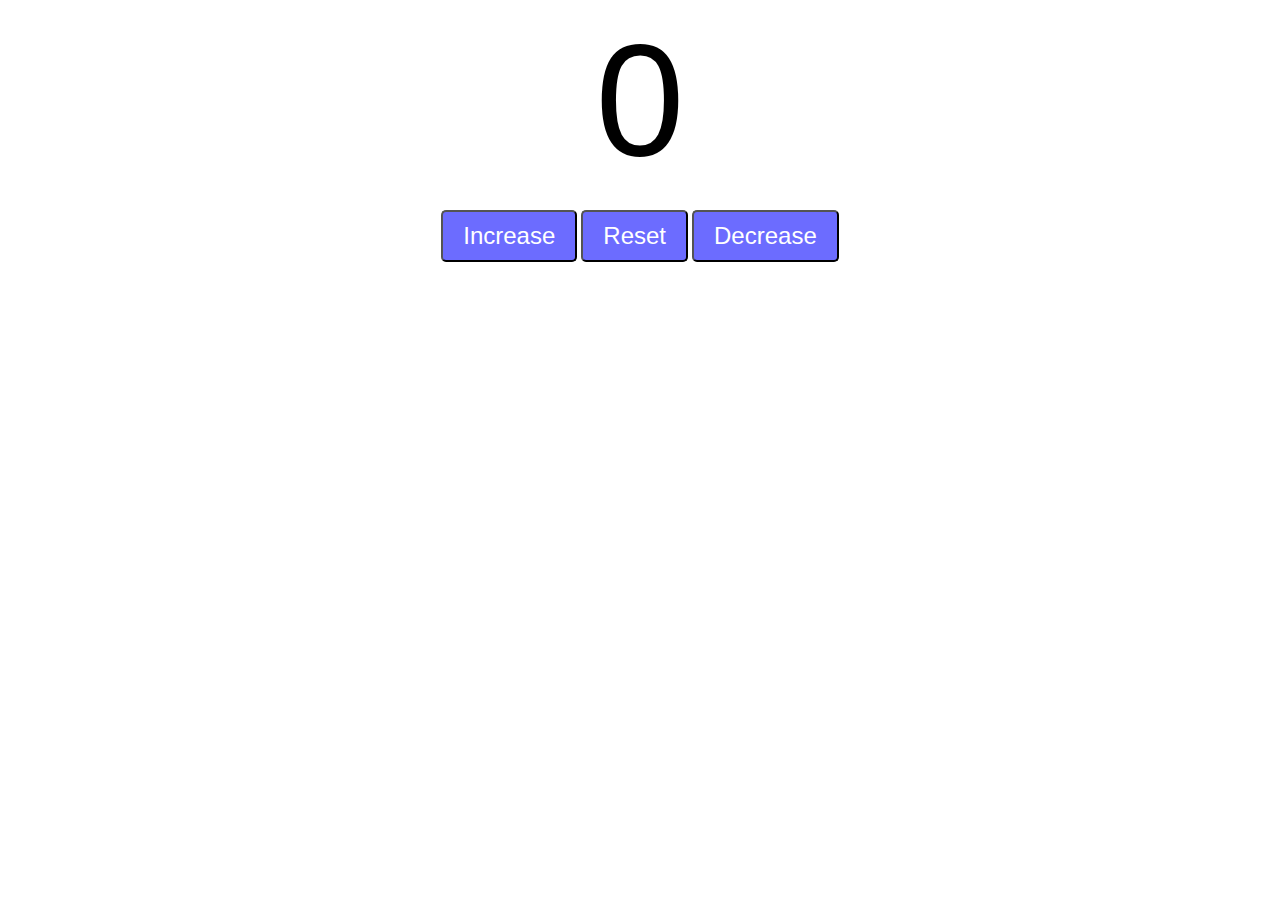
<file: 01-Counter Program/index.html>
<!DOCTYPE html>
<html lang="en">
<head>
    <meta charset="UTF-8">
    <meta name="viewport" content="width=device-width, initial-scale=1.0">
    <link rel="stylesheet" href="style.css">
    <title>JavaScript</title>
</head>
<body>
    <label id="countLabel">0</label><br>
    <div id="buttonContainer">
        <button id="increaseBtn" class="buttons">Increase</button>
        <button id="resetBtn" class="buttons">Reset</button>
        <button id="decreaseBtn" class="buttons">Decrease</button>
    </div>
    <script src="script.js"></script>
</body>
</html>
</file>
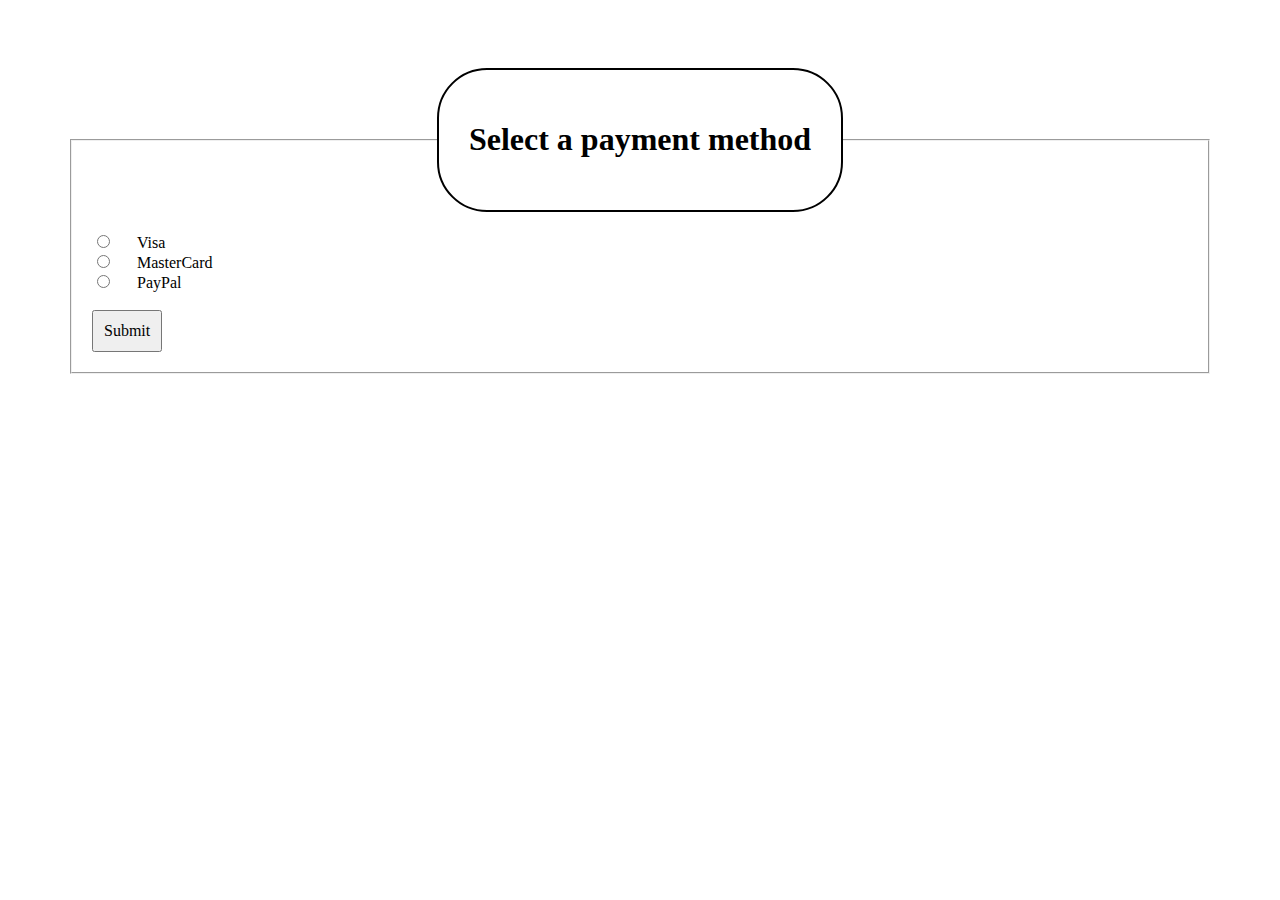
<file: 02- Payment Checkboxes/index.html>
<!DOCTYPE html>
<html lang="en">
<head>
    <meta charset="UTF-8">
    <meta name="viewport" content="width=device-width, initial-scale=1.0">
    <link rel="stylesheet" href="style.css">
    <title>jsproject2</title>
</head>
<body>
    <form>
        <fieldset>
            <legend><h1>Select a payment method</h1></legend>
            <input type="radio" id="visabtn" name="paymentMethod">
            <label for="visabtn">Visa</label><br>
            <input type="radio" id="mastercardbtn" name="paymentMethod">
            <label for="mastercardbtn">MasterCard</label><br>
            <input type="radio" id="paypalbtn" name="paymentMethod">
            <label for="paypalbtn">PayPal</label><br><br>
            <input type="button" value="Submit" id="submitBtn"><br>
        </fieldset> 
    </form>  
    <p id="paymentSelected"></p><br> 
    <script src="script.js"></script>
</body>
</html>
</file>
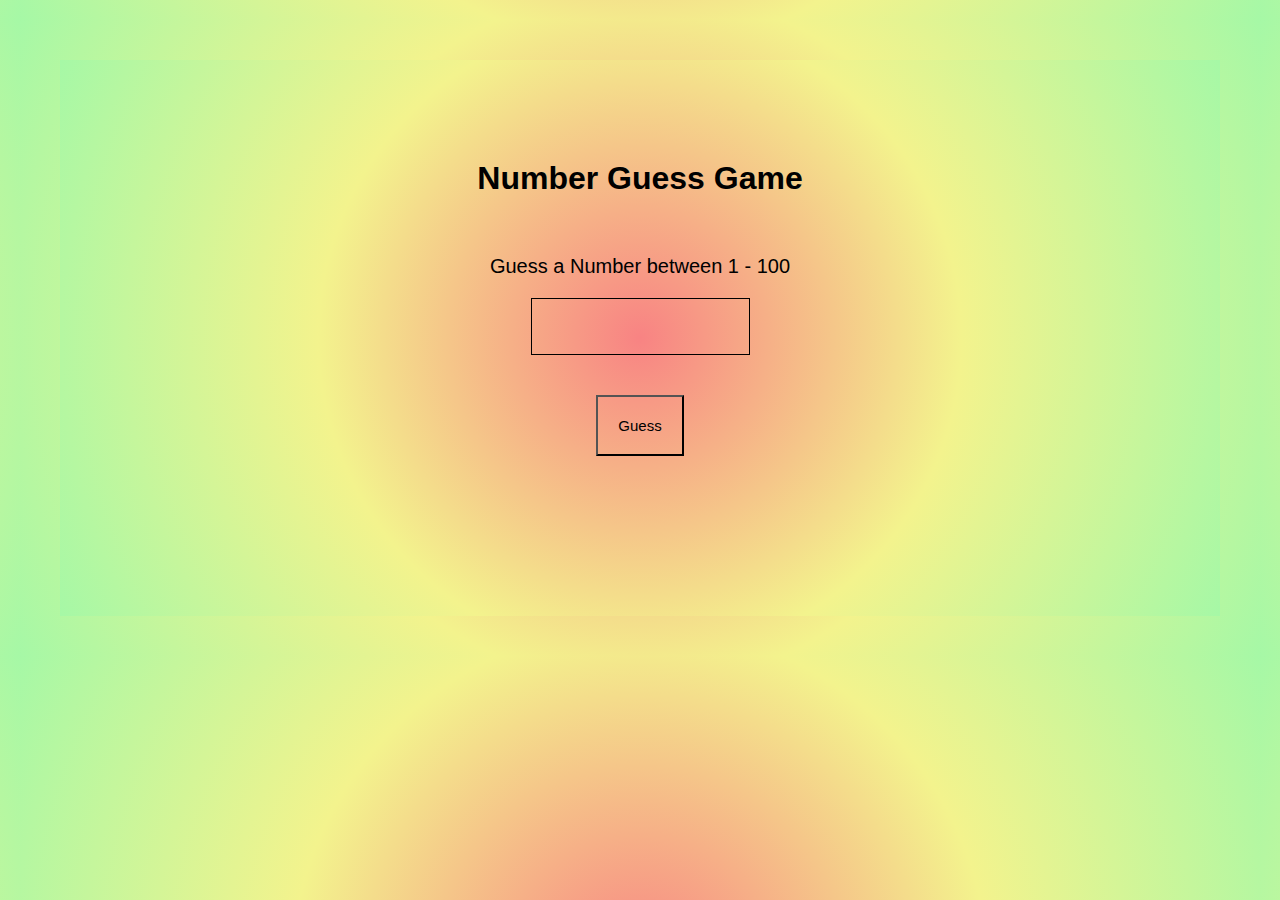
<file: 03- Number Guess Game/index.html>
<!DOCTYPE html>
<html lang="en">
<head>
    <meta charset="UTF-8">
    <meta name="viewport" content="width=device-width, initial-scale=1.0">
    <title>Number Guess program</title>
    <link rel="stylesheet" href="style.css">
</head>
<body>
    <div class="box">
        <h1> Number Guess Game</h1><br>
        <label>Guess a Number between 1 - 100</label><br>
        <input type="text" id="userInput"><br>
        <input type="submit" value="Guess" id="submit"><br>
        <p id="resultShow"></p>
    </div>
    <script src="script.js"></script>
</body>
</html>
</file>
<file: 01-Counter Program/style.css>
#countLabel{
    display: block;
    text-align: center;
    font-family: Helvetica;
    font-size: 10em;

}

#buttonContainer{
    text-align: center;
}

.buttons{
    padding: 10px 20px;
    font-size: 1.5em;
    color: white;
    background-color: #6c6cff;
    border-radius: 5px;
    cursor: pointer;
    transition: background-color 0.25s;
}

.buttons:hover{
    background-color: blue;
}
</file>
<file: 02- Payment Checkboxes/style.css>
*
{
    font-family: verdana;
    padding: 20px;
}

legend{
    text-align: center;
    border: 2px solid black;
    border-radius: 50px;
    padding:10px;
}

#submitBtn{
    padding: 10px;
    font-size: 1em;
}
</file>
<file: 03- Number Guess Game/style.css>
*{
    padding: 20px;
    margin: 20px;
    background: radial-gradient(circle, #f88383, #f3f38d, #a6f8a6);
    font-family: helvetica;
}
div{
    padding: 20px;
    margin: 20px;
    text-align: center;
}
div,h1,p,label,#userInput,#submit{
    background: transparent;
    color: #000000;
}

label{
    font-size: 20px;
}

#submit{
    padding: auto;
    font-size: 15px;
}

#userInput{
    border: 1px solid black;
}
</file>
